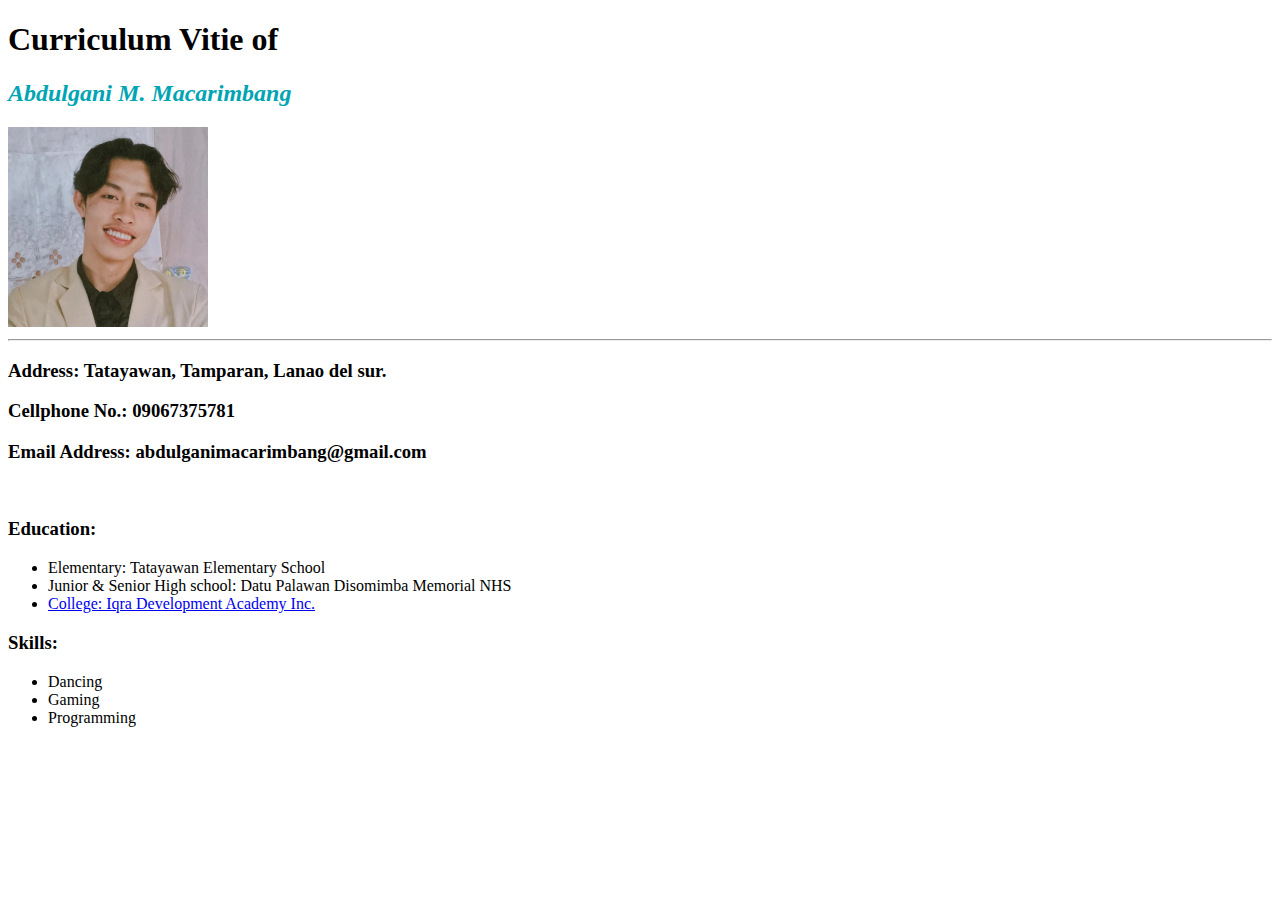
<file: index.html>
<!DOCTYPE html>
<html>
    <head>
        <meta charset="UTF-8">
        <title>My CV</title>
        <link rel="stylesheet" type="text/css" href="./style.css">
    </head>

    <body>
        <h1>Curriculum Vitie of</h1>
    <h2>Abdulgani M. Macarimbang</h2>
    <img src="Ganz.png" alt="Mypic"height="200px" width="200px" >
    <hr>
    <h3>Address: Tatayawan, Tamparan, Lanao del sur.</h3>
    <h3>Cellphone No.: 09067375781</h3>
    <h3>Email Address: abdulganimacarimbang@gmail.com</h3>
    <br>
    <h3>Education:</h3>
    <ul>
        <li>Elementary: Tatayawan Elementary School</li>
        <li>Junior & Senior High school: Datu Palawan Disomimba Memorial NHS</li>
        <li><a href="https://iqra.edu.ph">College: Iqra Development Academy Inc.</a></li>
    </ul>
    <h3>Skills:</h3>
    <ul>
        <li>Dancing</li>
        <li>Gaming</li>
        <li>Programming</li>
    </ul>
        
    
    </body>
    
</html>
</file>
<file: style.css>
h2 {
    color:rgb(0, 164, 179);
    font-style: italic;
}
</file>
